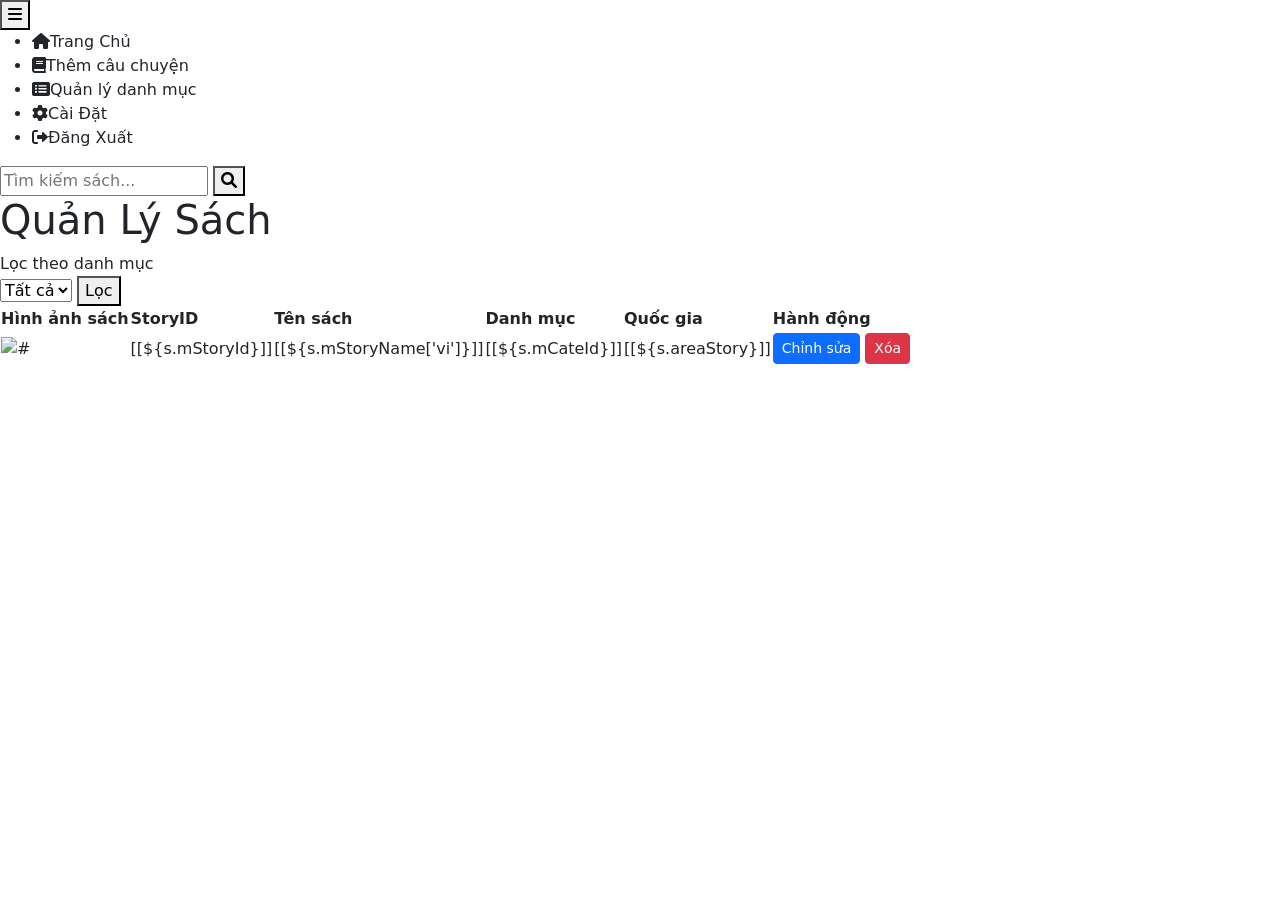
<file: src/main/resources/templates/layout/index.html>
<!DOCTYPE html>
<html lang="vi" xmlns:th="http://www.w3.org/1999/xhtml">
<head>
    <meta charset="UTF-8" />
    <meta name="viewport" content="width=device-width, initial-scale=1.0" />
    <title>Quản Lý Sách Thư Viện</title>
    <link th:href="@{/assets/css/styles.css}" rel="stylesheet" type="text/css" />
    <link rel="icon" type="image/x-icon" href="/assets/images/kiwi.png" />
    <link href="https://cdn.jsdelivr.net/npm/bootstrap@5.3.0/dist/css/bootstrap.min.css" rel="stylesheet"/>
    <link rel="stylesheet" href="https://cdnjs.cloudflare.com/ajax/libs/font-awesome/6.0.0-beta3/css/all.min.css"/>
</head>
<body>
<!-- Sidebar -->
<button id="toggleSidebarBtn"><i class="fas fa-bars"></i></button>
<div class="sidebar">
    <ul>
        <li>
            <a th:href="@{/}"><i class="fas fa-home"></i><span>Trang Chủ</span></a>
        </li>
        <li>
            <a th:href="@{/story/add}"><i class="fas fa-book"></i><span>Thêm câu chuyện</span></a>
        </li>
        <li>
            <a th:href="@{/category/cate}"><i class="fas fa-list-alt"></i><span>Quản lý danh mục</span></a>
        </li>
        <li>
            <a th:href="@{/}"><i class="fas fa-cog"></i><span>Cài Đặt</span></a>
        </li>
        <li>
            <a th:href="@{/}"
            ><i class="fas fa-sign-out-alt"></i><span>Đăng Xuất</span></a
            >
        </li>
    </ul>
</div>

<!-- Header -->
<div class="header">
    <form th:action="@{/story/search}" method="GET">
        <input type="text" name ="name" placeholder="Tìm kiếm sách..." class="search-bar" />
        <button type="submit" class="search-button">
            <i class="fas fa-search"></i>
        </button>
    </form>
</div>

<!-- Content -->
<div class="content" th:fragment="content">
    <h1>Quản Lý Sách</h1>

    <!-- Bộ lọc -->
    <div class="filter-container">
        <div class="filter-group">
            <label for="cate-filter">Lọc theo danh mục</label>
            <form th:action="@{/home/index}" method="GET">
                <select id="cate-filter" name="category">
                    <option value="">Tất cả</option>
                    <option th:each="category : ${categories}"
                            th:value="${category.mCateId}"
                            th:text="${category.mCateName['vi']} + '_' +${category.mCateId}"></option>
                </select>
                <button type="submit">Lọc</button>
            </form>
        </div>
    </div>


    <table class="book-list-table">
        <thead>
        <tr>
            <th>Hình ảnh sách</th>
            <th>StoryID</th>
            <th>Tên sách</th>
            <th>Danh mục</th>
            <th>Quốc gia</th>
            <th>Hành động</th>
        </tr>
        </thead>
        <tbody>
        <tr th:each="s: ${stories}">
            <td>
                <img th:src="@{|${s.mStoryAvatarUrl}|}" class="book-image" alt="#"/>
            </td>
            <td>[[${s.mStoryId}]]</td>
            <td>[[${s.mStoryName['vi']}]]</td>
            <td>[[${s.mCateId}]]</td>
            <td>[[${s.areaStory}]]</td>
            <td>
                <a th:href="@{|/story/detail/${s._id}|}" class="btn btn-sm btn-primary">Chỉnh sửa</a>
                <form th:action="@{|/story/delete/${s._id}|}" method="post" style="display:inline;">
                    <input type="hidden" name="_method" value="DELETE" />
                    <button type="submit" class="btn btn-sm btn-danger" onclick="return confirm('Bạn có chắc chắn muốn xóa câu chuyện này?');">Xóa</button>
                </form>
            </td>
        </tr>
        </tbody>
    </table>
</div>
<script th:src="@{assets/js/script.js}"></script>
</body>
</html>
</file>
